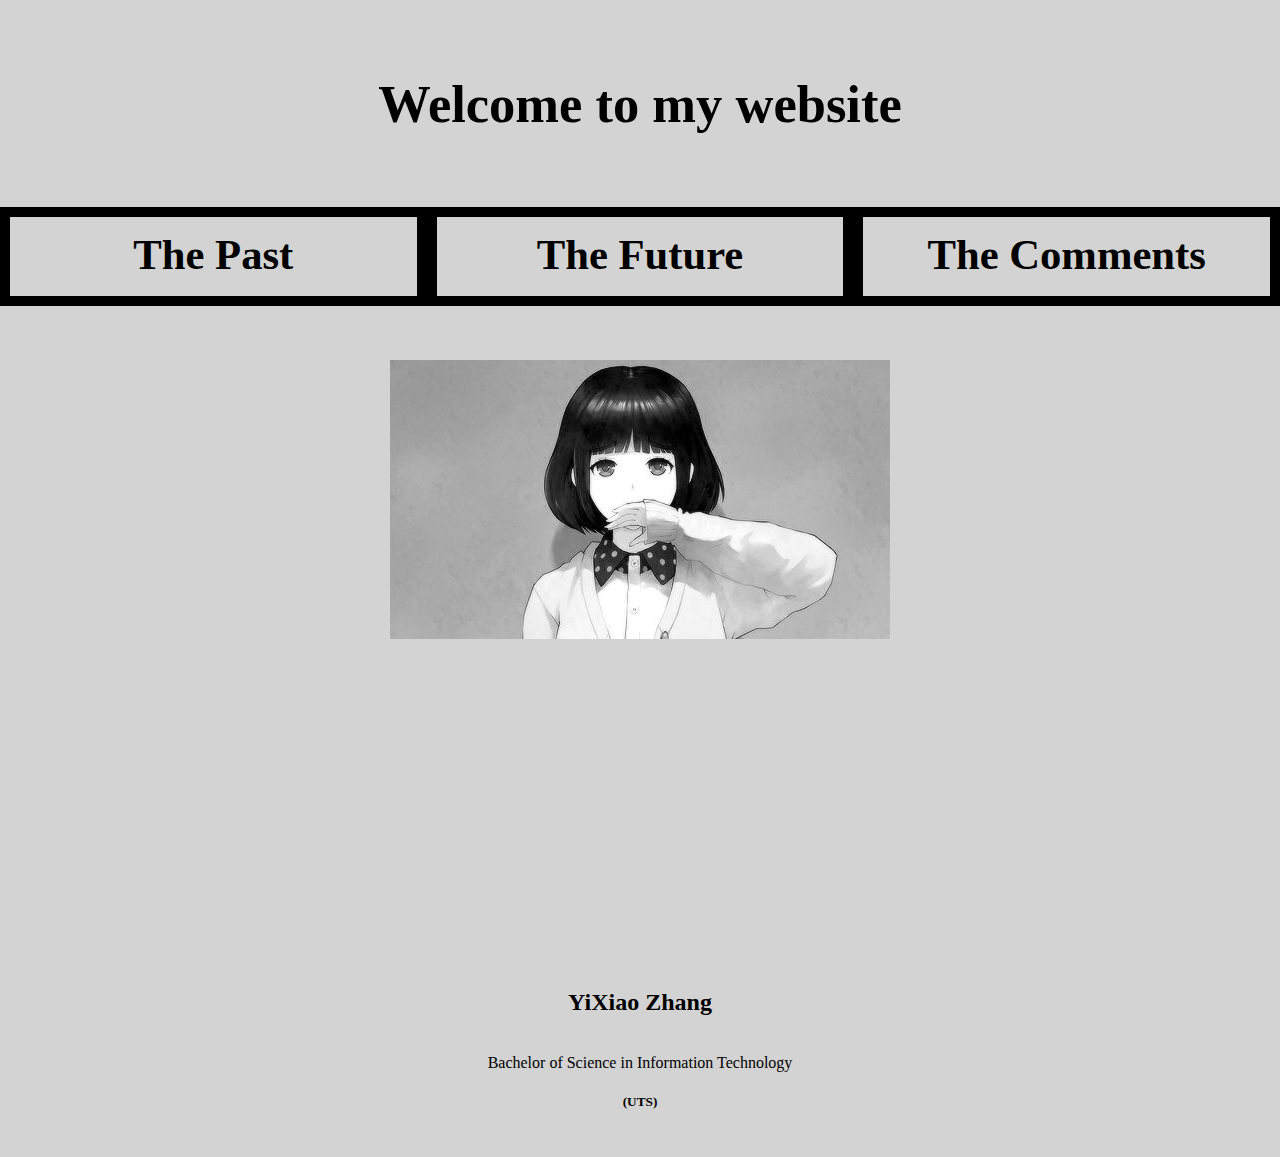
<file: index.html>
<!DOCTYPE html>
<html id="Homepage">
	<head>
    <link rel="icon" href="./homes.png" type="image/x-icon" />
    <title> Yixiao Zhang's website </title>
        <meta name="viewport" content="width=device-width, initial-scale=1.0">
		<link rel="stylesheet" type="text/css"  href="./websystems.css" />
    </head>
    <body>
        <div class="header">
            <h2>Welcome to my website</h2>
          </div>
          <div class="homepagerow">
            <div class="row" ><a href="./past.html">The Past</a></div>
            <div class="row"><a href="./future.html">The Future</a></div>
            <div class="row"><a href="./comments.html">The Comments</a></div>
          </div>
          <br>
          <br>
          <br>
          <div id="girl">
            <img src="girl.jpg" alt="girl">  
        </div>
          
          <div class="yixiao" id="desc">
            <h2>YiXiao Zhang</h2>
            <br>
            Bachelor of Science in Information Technology
            <h5><span id="text">(UTS)</span></h5>
          </div>
          
   
	 
          </body>
</file>
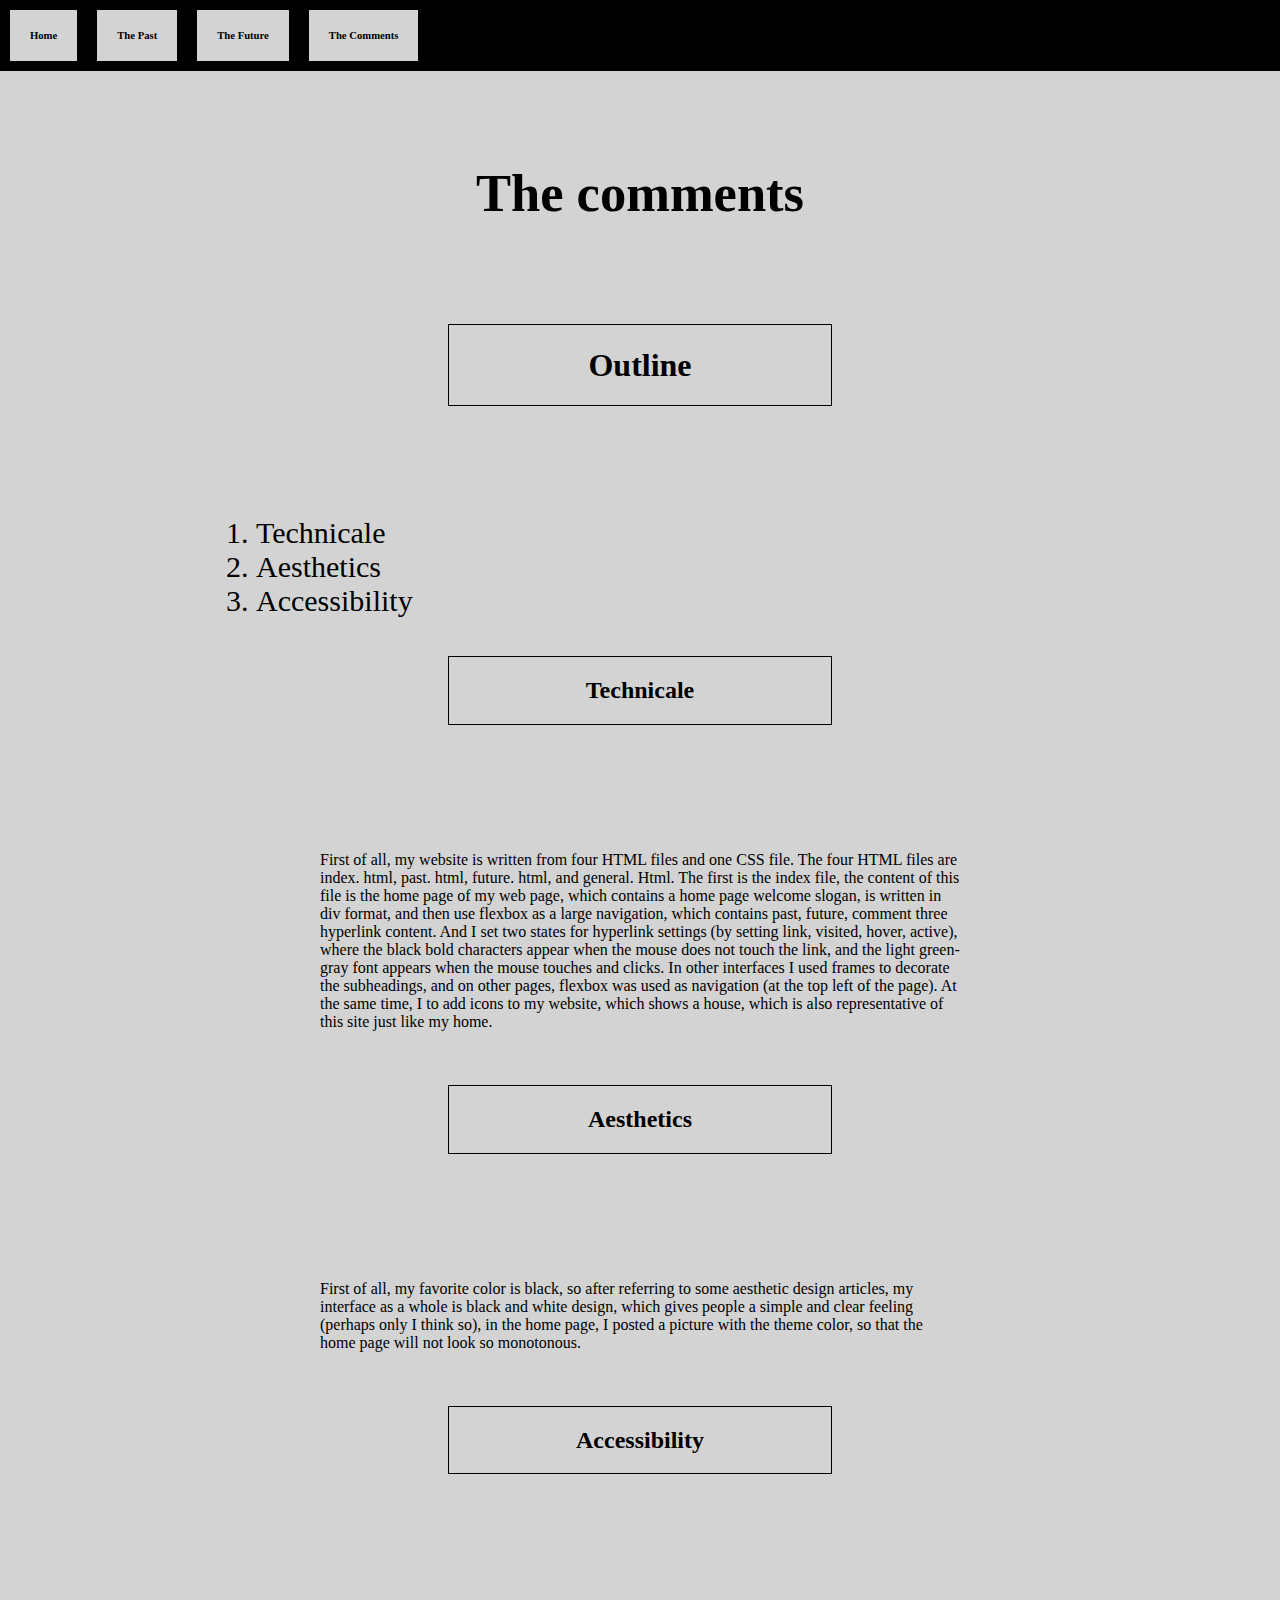
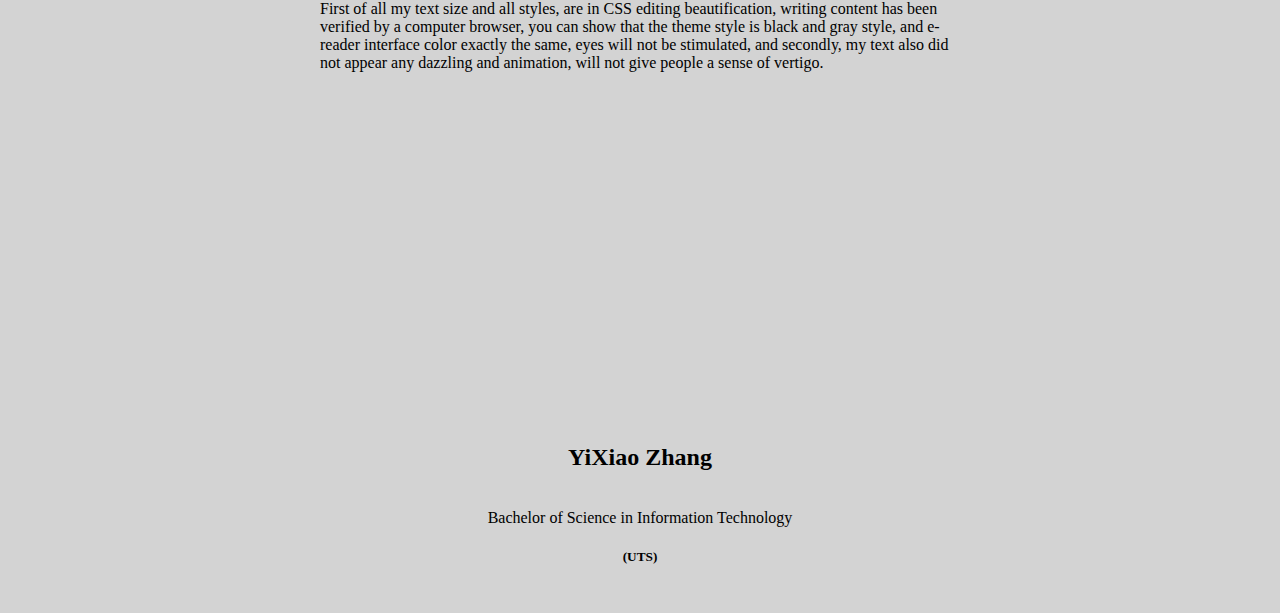
<file: comments.html>
<!DOCTYPE html>
<html>
	<head>
        <link rel="icon" href="./homes.png" type="image/x-icon" />
        <title> Yixiao Zhang's website </title>
		<meta name="viewport" content="width=device-width, initial-scale=1.0">
		<link rel="stylesheet" type="text/css" href="./websystems.css" />
    </head>
    <body>
		<div class="navigation">
			<div class="row"><a href="./index.html">Home</a></div>
            <div class="row" ><a href="./past.html">The Past</a></div>
            <div class="row"><a href="./future.html">The Future</a></div>
            <div class="row"><a href="./comments.html">The Comments</a></div>
          </div>
          <header>
			<br>
			<div class="header">
                <h2>The comments</h2>
                 </div>
                 <br>
                 <div class="smallhead">
                    <h1>Outline</h1>
                  </div>
                  <div>
                  <ol class= "list">
                    <li>Technicale</li>
                    <li> Aesthetics</li>
                    <li>Accessibility</li>
                  </ol> 
                  </div> 
                  <br>
                  <div class="smallhead">
                      <h2>
                        Technicale
                      </h2>
                  </div>
                  <div class="text">
                    <p>
                        First of all, my website is written from four HTML files and one CSS file. 
                        The four HTML files are index. html, past. html, future. html, and general. Html.
                        The first is the index file, the content of this file is the home page of my web page, which contains a home page welcome slogan, 
                        is written in div format, 
                        and then use flexbox as a large navigation, which contains past, future, comment three hyperlink content.
                        And I set two states for hyperlink settings (by setting link, visited, hover, active),
                         where the black bold characters appear when the mouse does not touch the link, 
                        and the light green-gray font appears when the mouse touches and clicks.
                        In other interfaces I used frames to decorate the subheadings, 
                        and on other pages, flexbox was used as navigation (at the top left of the page).
                        At the same time, I <link> to add icons to my website, which shows a house, 
                        which is also representative of this site just like my home.
                    </p>
                  </div>
                  <br>
                  <div class="smallhead">
                      <h2>
                        Aesthetics
                      </h2>
                  </div>
                  <div class="text">
                    <p>
                        First of all, my favorite color is black, so after referring to some aesthetic design articles,
                         my interface as a whole is black and white design, which gives people a simple and clear feeling (perhaps only I think so), 
                        in the home page, I posted a picture with the theme color, so that the home page will not look so monotonous.
                    </p>
                  </div>
                  <br>
                  <div class="smallhead">
                      <h2>
                        Accessibility
                      </h2>
                  </div>
                  <div class="text">
                    <p>
                        First of all my text size and all styles, are in CSS editing beautification, writing content has been verified by a computer browser, 
                        you can show that the theme style is black and gray style, and e-reader interface color exactly the same, eyes will not be stimulated, 
                        and secondly, my text also did not appear any dazzling and animation, will not give people a sense of vertigo.
                    </p>
                  </div>

                
                <div class="yixiao" id="desc">
                    <h2>YiXiao Zhang</h2>
                    <br>
                    Bachelor of Science in Information Technology
                    <h5><span id="text">(UTS)</span></h5>
                  </div>
			
		</header>
    </body>
</file>
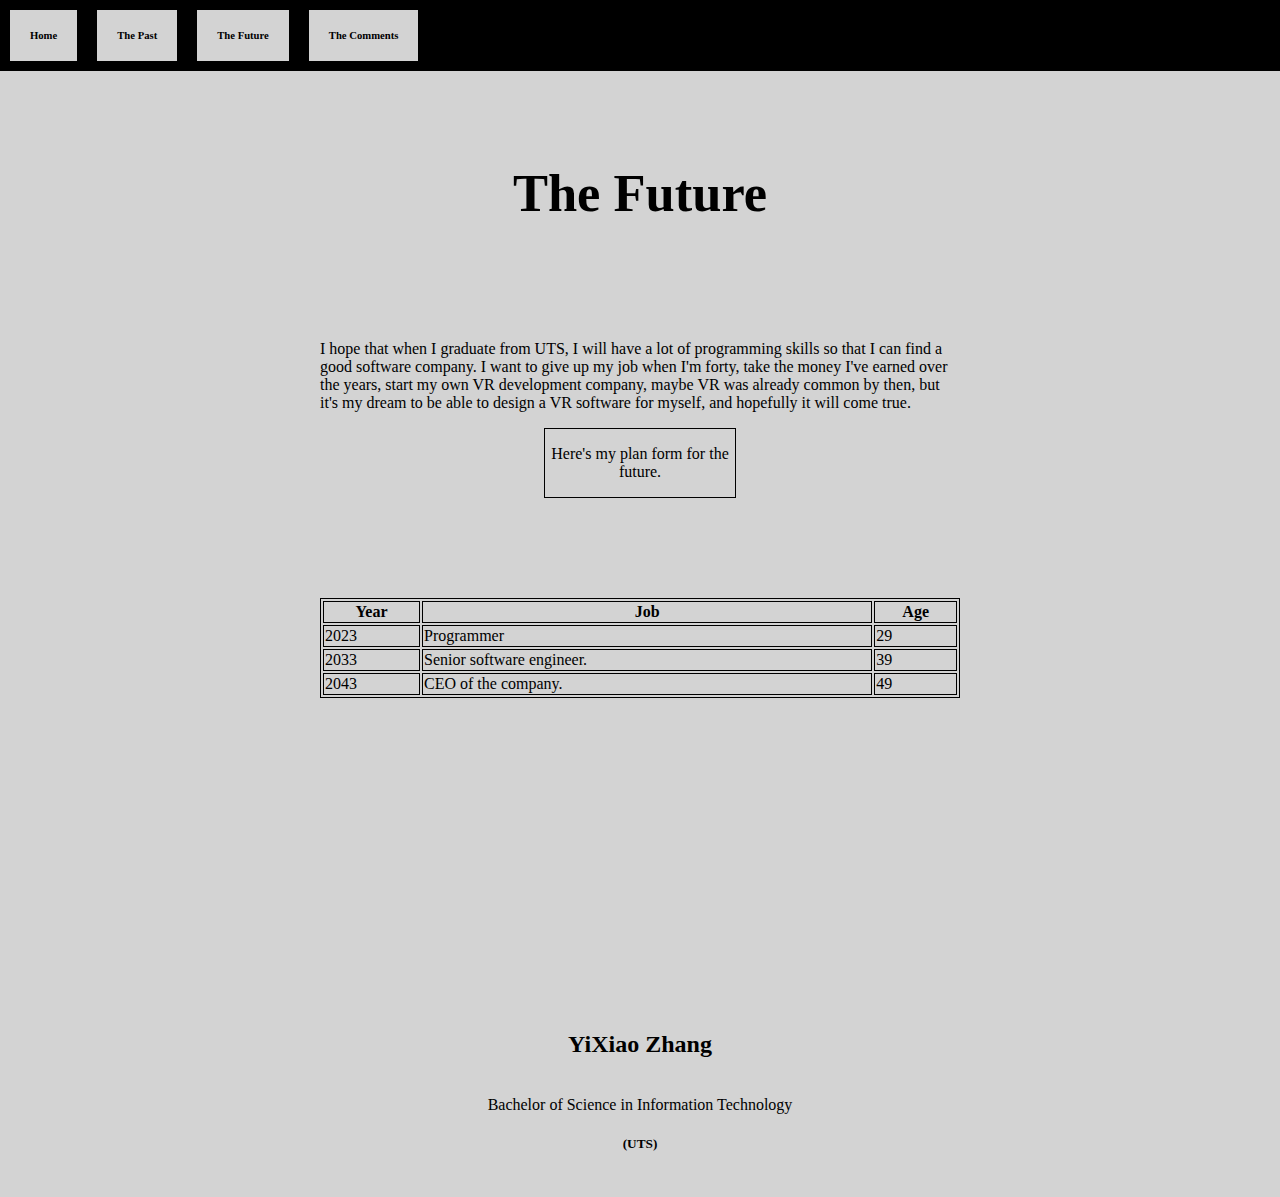
<file: future.html>
<!DOCTYPE html>
<html>
	<head>
        <link rel="icon" href="./homes.png" type="image/x-icon" />
        <title> Yixiao Zhang's website </title>
        <meta name="viewport" content="width=device-width, initial-scale=1.0">
		<link rel="stylesheet" href="./websystems.css" />
    </head>
    <body>
        <div class="navigation">
			<div class="row"><a href="./index.html">Home</a></div>
            <div class="row" ><a href="./past.html">The Past</a></div>
            <div class="row"><a href="./future.html">The Future</a></div>
            <div class="row"><a href="./comments.html">The Comments</a></div>
          </div>
        <header>
            <br>
            <div class="header">
            <h2>The Future</h2>
        </div>
        </header>
        <br>
        <div class="text">
        <p>
            I hope that when I graduate from UTS, I will have a lot of programming skills so that I can find a good software company. 
            I want to give up my job when I'm forty, take the money I've earned over the years, start my own VR development company,
             maybe VR was already common by then,
             but it's my dream to be able to design a VR software for myself, and hopefully it will come true.
             

        </p>
        <div class="smallhead">
            <p>
            Here's my plan form for the future.
            </p>
    </div >
    
    <table >
        <tr >
          <th >Year</th>
          <th>Job</th> 
          <th >Age</th>
        </tr>
        <tr>
          <td >2023</td>
          <td >Programmer</td>
          <td >29</td>
        </tr>
        <tr>
          <td >2033</td>
          <td >Senior software engineer.</td>
          <td >39</td>
        </tr>
        <tr>
          <td >2043</td>
          <td >CEO of the company.</td>
          <td >49</td>
        </tr>
      </table>
      
        <div class="yixiao" id="desc">
            <h2>YiXiao Zhang</h2>
            <br>
            Bachelor of Science in Information Technology
            <h5><span id="text">(UTS)</span></h5>
          </div>
    </body>
</file>
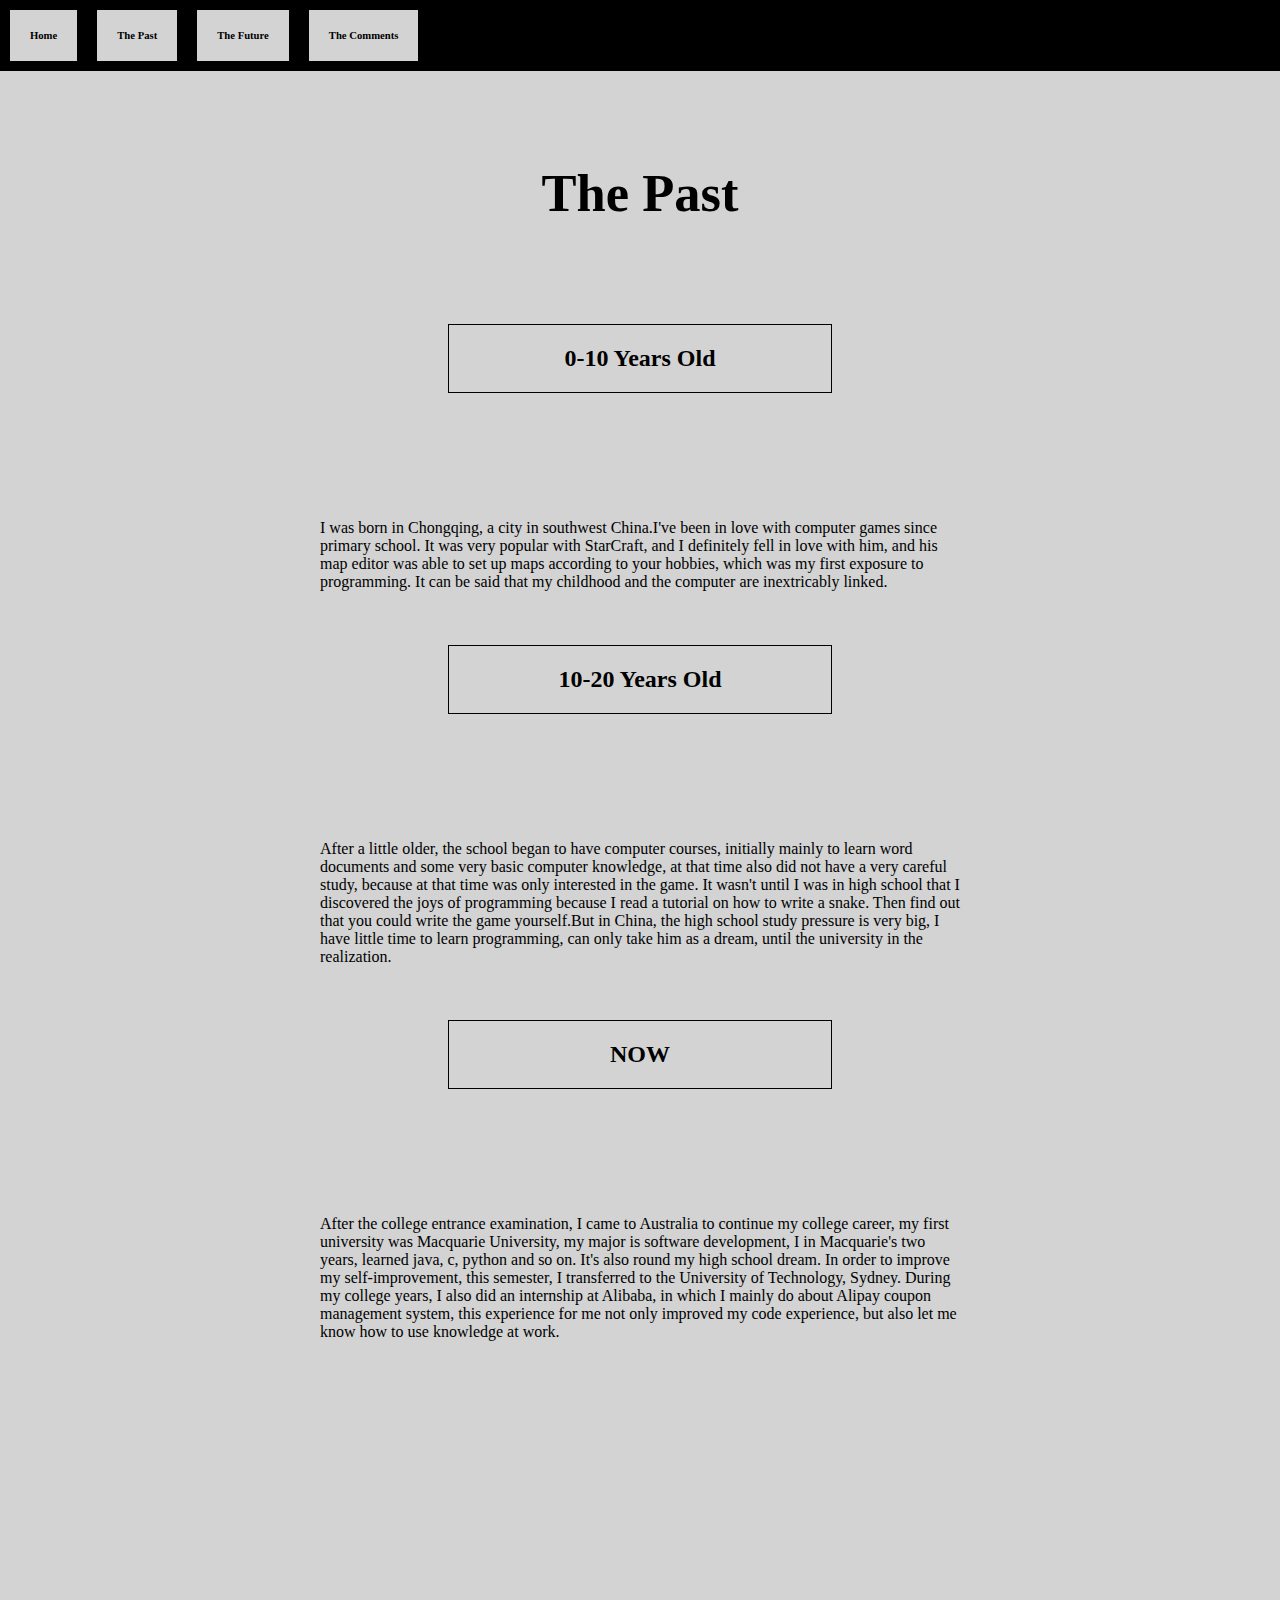
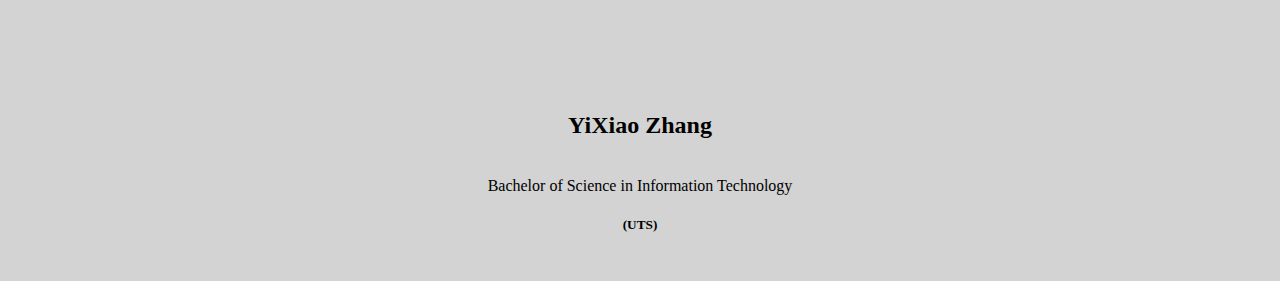
<file: past.html>
<!DOCTYPE html>
<html>
	<head>
		<link rel="icon" href="./homes.png" type="image/x-icon" />
		<title> Yixiao Zhang's website </title>
		<meta name="viewport" content="width=device-width, initial-scale=1.0">
		<link rel="stylesheet" type="text/css" href="./websystems.css" />
	</head>
	<body>
		<div class="navigation">
			<div class="row"><a href="./index.html">Home</a></div>
            <div class="row" ><a href="./past.html">The Past</a></div>
            <div class="row"><a href="./future.html">The Future</a></div>
            <div class="row"><a href="./comments.html">The Comments</a></div>
          </div>
		<header>
			<br>
			<div class="header">
				<h2>The Past</h2>
			  </div>
			
		</header>
		<br>
		<div class="smallhead">
			<h2>0-10 Years Old</h2>
		  </div>
		  <div class="text">
			<p>
			I was born in Chongqing, a city in southwest China.I've been in love with computer games since primary school.
			It was very popular with StarCraft, and I definitely fell in love with him, and his map editor was able to set up maps according to your hobbies, which was my first exposure to programming.
			It can be said that my childhood and the computer are inextricably linked.
			</p>
		  </div>
			<br>
			<div class="smallhead">
			<h2>
				10-20 Years Old

			</h2>
		</div>
		<div class="text">
			<p>
				After a little older, the school began to have computer courses, initially mainly to learn word documents and some very basic computer knowledge, 
				at that time also did not have a very careful study, because at that time was only interested in the game.
				It wasn't until I was in high school that I discovered the joys of programming because I read a tutorial on how to write a snake.
				 Then find out that you could write the game yourself.But in China, the high school study pressure is very big, I have little time to learn programming,
				  can only take him as a dream, until the university in the realization.
			</p>
		</div>
			<br>
			<div class="smallhead">
			<h2>
                 NOW
			</h2>
		</div>
		<div class="text">
			<p>
				After the college entrance examination, I came to Australia to continue my college career, my first university was Macquarie University,
				 my major is software development, I in Macquarie's two years, learned java, c, python and so on. It's also round my high school dream. 
				 In order to improve my self-improvement, this semester, I transferred to the University of Technology, Sydney. During my college years,
				  I also did an internship at Alibaba, in which I mainly do about Alipay coupon management system, 
				this experience for me not only improved my code experience, but also let me know how to use knowledge at work.
			</p>
		</div>
		<div class="yixiao" id="desc">
            <h2>YiXiao Zhang</h2>
            <br>
            Bachelor of Science in Information Technology
            <h5><span id="text">(UTS)</span></h5>
          </div>
	</body>
</html>
</file>
<file: websystems.css>
body {
  
  font-size: 100%;
  background-color: lightgrey;
  
}
body, html {
	margin: 0;
}
.header {
    background-color:  lightgrey;
    padding: 30px;
    text-align: center;
    font-size: 35px;
  }
  .smallhead{
    border: 1px solid black;
    text-align: center;
    
    margin-top:10px;
    margin-bottom: 100px;
    margin-right: 35%;
    margin-left: 35%;
    
   
  }
  
  .text{
    margin: auto;
    width: 50%;
  
    padding: 10px;
  }
    
  .homepagerow {
    display: flex;
    justify-content: space-around;
    background-color: black;
  }
  
  .homepagerow  > div {
    background-color: lightgrey;
    
    width: 500px;
    margin: 10px;
    text-align: center;
    line-height: 75px;
    font-size: 30px;
   }
   .homepagerow
    a:link ,
    a:visited {
    color:black;
    text-decoration:none;
    font-size:32pt;
    font-weight:bold
    }
    .homepagerow
    a:hover,
    a:active {
    color:white;
    text-decoration:none;
    font-size:32pt;
    font-weight:bold
    }
    .yixiao{
      padding: 2% 25%;
      }
      #desc {
       margin-top: 300px;
      text-align: center;
      }
      
        #girl{
          text-align: center;
          
          vertical-align: middle;
        }    
        .navigation{
          display: flex;
          background-color: black;
        }
        .navigation > div {
          background-color: lightgray;
          margin: 10px;
          padding: 20px;
          font-size: 0px;
        }
        .navigation
    a:link ,
    a:visited {
    color:black;
    text-decoration:none;
    font-size:8pt;
    font-weight:bold
    }
    .navigation
    a:hover,
    a:active {
    color:lightslategray;
    text-decoration:none;
    font-size:8pt;
    font-weight:bold
    }
    .list{
      font-size: 1.875em;
      margin: auto;
      width: 60%;
    
      padding: 10px;
    }
    table, th, td {
      border: 1px solid black;
  }
      table{
        margin:auto;
        width: 100%;
      }
</file>
